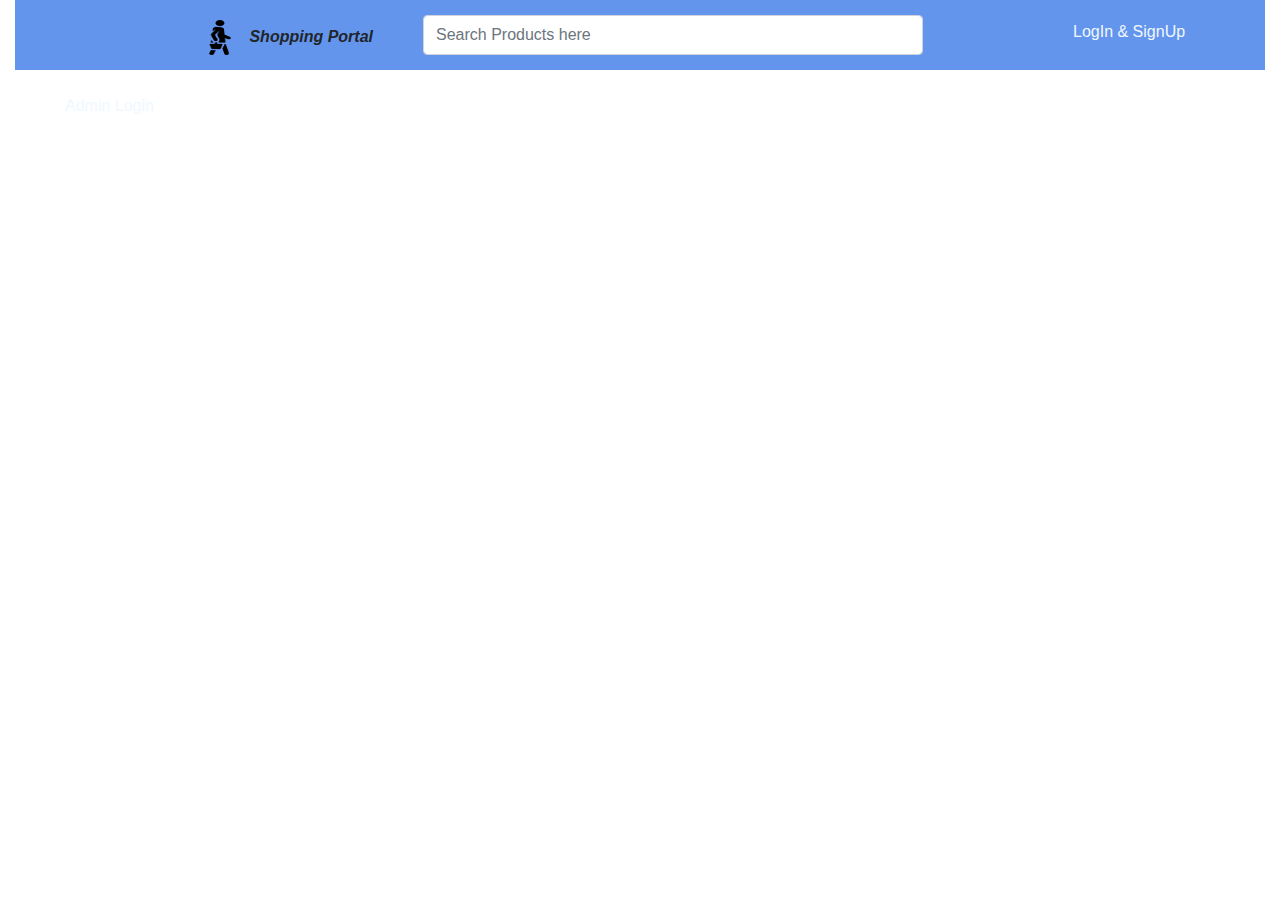
<file: index.html>
<!DOCTYPE html>
<html lang="en">
<head>
    <meta charset="UTF-8">
    <meta name="viewport" content="width=device-width, initial-scale=1.0">
    <meta http-equiv="X-UA-Compatible" content="ie=edge">
    <link rel="stylesheet" href="https://stackpath.bootstrapcdn.com/bootstrap/4.1.0/css/bootstrap.min.css">
    <link rel="stylesheet" href="css/style.css">
    <script src="https://stackpath.bootstrapcdn.com/bootstrap/4.1.0/js/bootstrap.min.js"></script>
    <script src="https://code.jquery.com/jquery-3.3.1.slim.min.js"></script>
    <title>Shopping Portal</title>
</head>
<body>
    <section class="container-fluid">
        <section class="row header">
            <p>
                <img src="img/icon.png" alt="Shopping icon"> Shopping Portal</p>
            <input type="text" class="form-control" name="" id="search" placeholder="Search Products here">
            <a href="user/login.html" id="login">LogIn & SignUp</a>
            <a href="admin/login.html" id="admin-login">Admin Login</a>
        </section>
        <section class="container">
        </section>
    </section>
</body>
</html>
</file>
<file: css/style.css>
.header-parent{
padding: 0px;
}

.header{
    width: 100%;
    height: 70px;
    background-color: cornflowerblue;
    margin: 0px;
}

.header p{
    margin-left: 180px;
    margin-top: 20px;
    font-style: italic;
    font-weight: 600; 
}

.header input{
    width: 500px;
    height: 40px;
    margin: 15px 50px;
}

.header p img{
    width: 50px;
    height: 35px;
}

.header a{
    color: aliceblue;
    margin-top: 20px;
    margin-bottom: 30px;
}
#login{
    margin-left: 100px;
}

#admin-login{
    margin-left: 50px;
}

.main-body{
    background-color: rgb(31, 207, 207);
}
</file>
